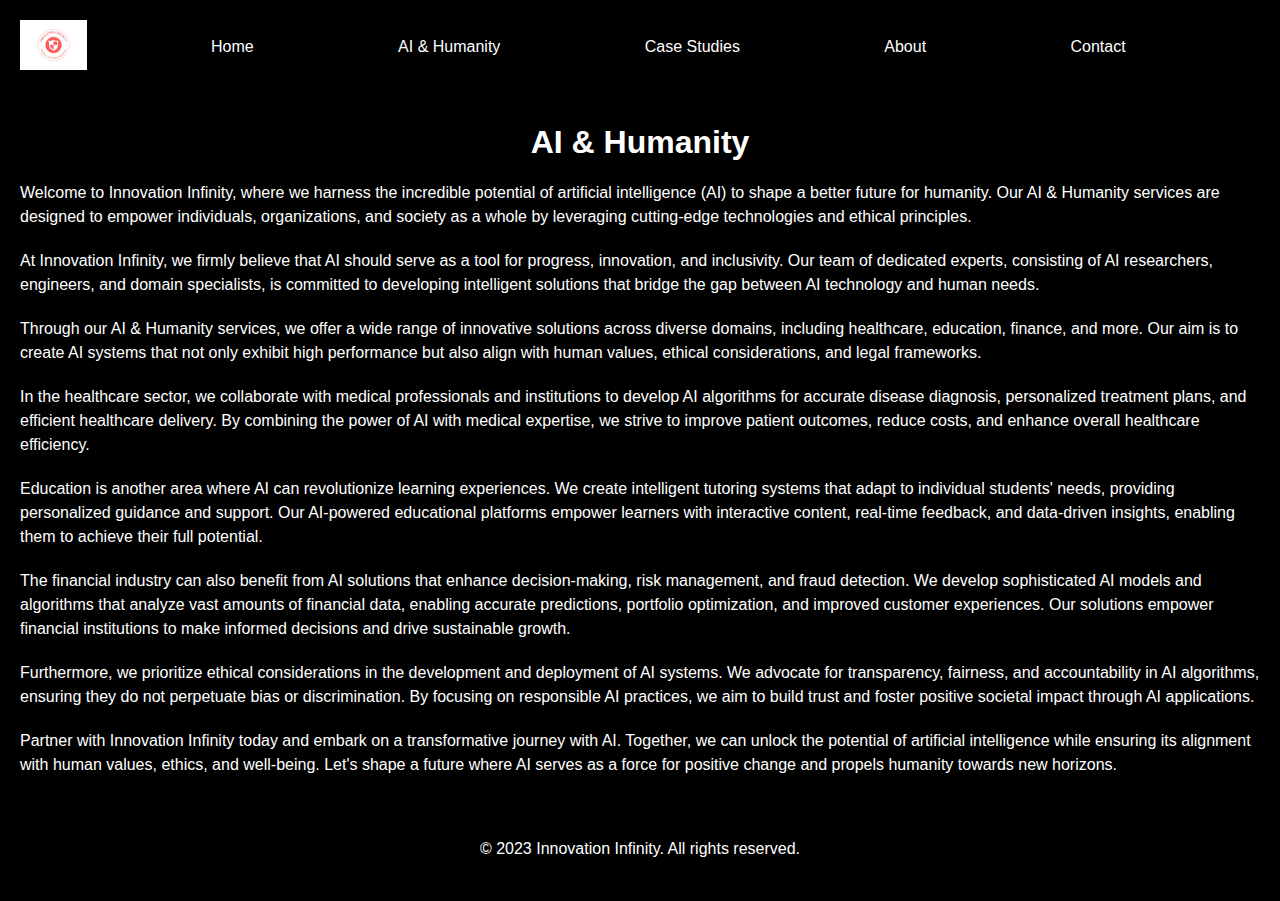
<file: ai-humanity.html>
<!DOCTYPE html>
<html>
<head>
  <title>AI & Humanity - Innovation Infinity</title>
  <link rel="stylesheet" href="styles.css">
  <style>
    body {
      font-family: Arial, sans-serif;
      margin: 0;
      padding: 0;
      background-color: #000;
      color: #fff;
    }

    header {
      background-color: #000;
      padding: 20px;
      text-align: center;
      color: #fff;
    }

    nav ul {
      list-style-type: none;
      margin: 0;
      padding: 0;
      display: flex;
      justify-content: space-between;
      align-items: center;
    }

    nav ul li a {
      color: #fff;
      text-decoration: none;
      padding: 10px 20px;
    }

    nav ul li a:hover {
      background-color: #333;
    }

    h1 {
      text-align: center;
      margin-top: 30px;
    }

    p {
      margin: 20px;
      line-height: 1.5;
    }

    section {
      background-color: #000;
      padding: 50px 0;
    }

    footer {
      background-color: #000;
      color: #fff;
      padding: 20px;
      text-align: center;
    }
  </style>
</head>
<body>
  <!-- Navigation bar -->
  <header>
    <nav>
      <ul>
        <li><img src="logo.jpeg" alt="Company Logo" style="height: 50px;"></li>
        <li><a href="index.html">Home</a></li>
        <li><a href="ai-humanity.html">AI & Humanity</a></li>
        <li><a href="case-studies.html">Case Studies</a></li>
        <li><a href="about.html">About</a></li>
        <li><a href="contact.html">Contact</a></li>
        <li style="float: right;">
          <div class="g-signin2" data-onsuccess="onSignIn"></div>
        </li>
      </ul>
    </nav>
  </header>
  <script src="https://apis.google.com/js/platform.js" async defer></script>

  <!-- Page content -->
  <h1>AI & Humanity</h1>
  <p>
    Welcome to Innovation Infinity, where we harness the incredible potential of artificial intelligence (AI) to shape a better future for humanity. Our AI & Humanity services are designed to empower individuals, organizations, and society as a whole by leveraging cutting-edge technologies and ethical principles.
  </p>
  <p>
    At Innovation Infinity, we firmly believe that AI should serve as a tool for progress, innovation, and inclusivity. Our team of dedicated experts, consisting of AI researchers, engineers, and domain specialists, is committed to developing intelligent solutions that bridge the gap between AI technology and human needs.
  </p>
  <p>
    Through our AI & Humanity services, we offer a wide range of innovative solutions across diverse domains, including healthcare, education, finance, and more. Our aim is to create AI systems that not only exhibit high performance but also align with human values, ethical considerations, and legal frameworks.
  </p>
  <p>
    In the healthcare sector, we collaborate with medical professionals and institutions to develop AI algorithms for accurate disease diagnosis, personalized treatment plans, and efficient healthcare delivery. By combining the power of AI with medical expertise, we strive to improve patient outcomes, reduce costs, and enhance overall healthcare efficiency.
  </p>
  <p>
    Education is another area where AI can revolutionize learning experiences. We create intelligent tutoring systems that adapt to individual students' needs, providing personalized guidance and support. Our AI-powered educational platforms empower learners with interactive content, real-time feedback, and data-driven insights, enabling them to achieve their full potential.
  </p>
  <p>
    The financial industry can also benefit from AI solutions that enhance decision-making, risk management, and fraud detection. We develop sophisticated AI models and algorithms that analyze vast amounts of financial data, enabling accurate predictions, portfolio optimization, and improved customer experiences. Our solutions empower financial institutions to make informed decisions and drive sustainable growth.
  </p>
  <p>
    Furthermore, we prioritize ethical considerations in the development and deployment of AI systems. We advocate for transparency, fairness, and accountability in AI algorithms, ensuring they do not perpetuate bias or discrimination. By focusing on responsible AI practices, we aim to build trust and foster positive societal impact through AI applications.
  </p>
  <p>
    Partner with Innovation Infinity today and embark on a transformative journey with AI. Together, we can unlock the potential of artificial intelligence while ensuring its alignment with human values, ethics, and well-being. Let's shape a future where AI serves as a force for positive change and propels humanity towards new horizons.
  </p>

  <!-- Footer -->
  <footer>
    <p>&copy; 2023 Innovation Infinity. All rights reserved.</p>
  </footer>
</body>
</html>
</file>
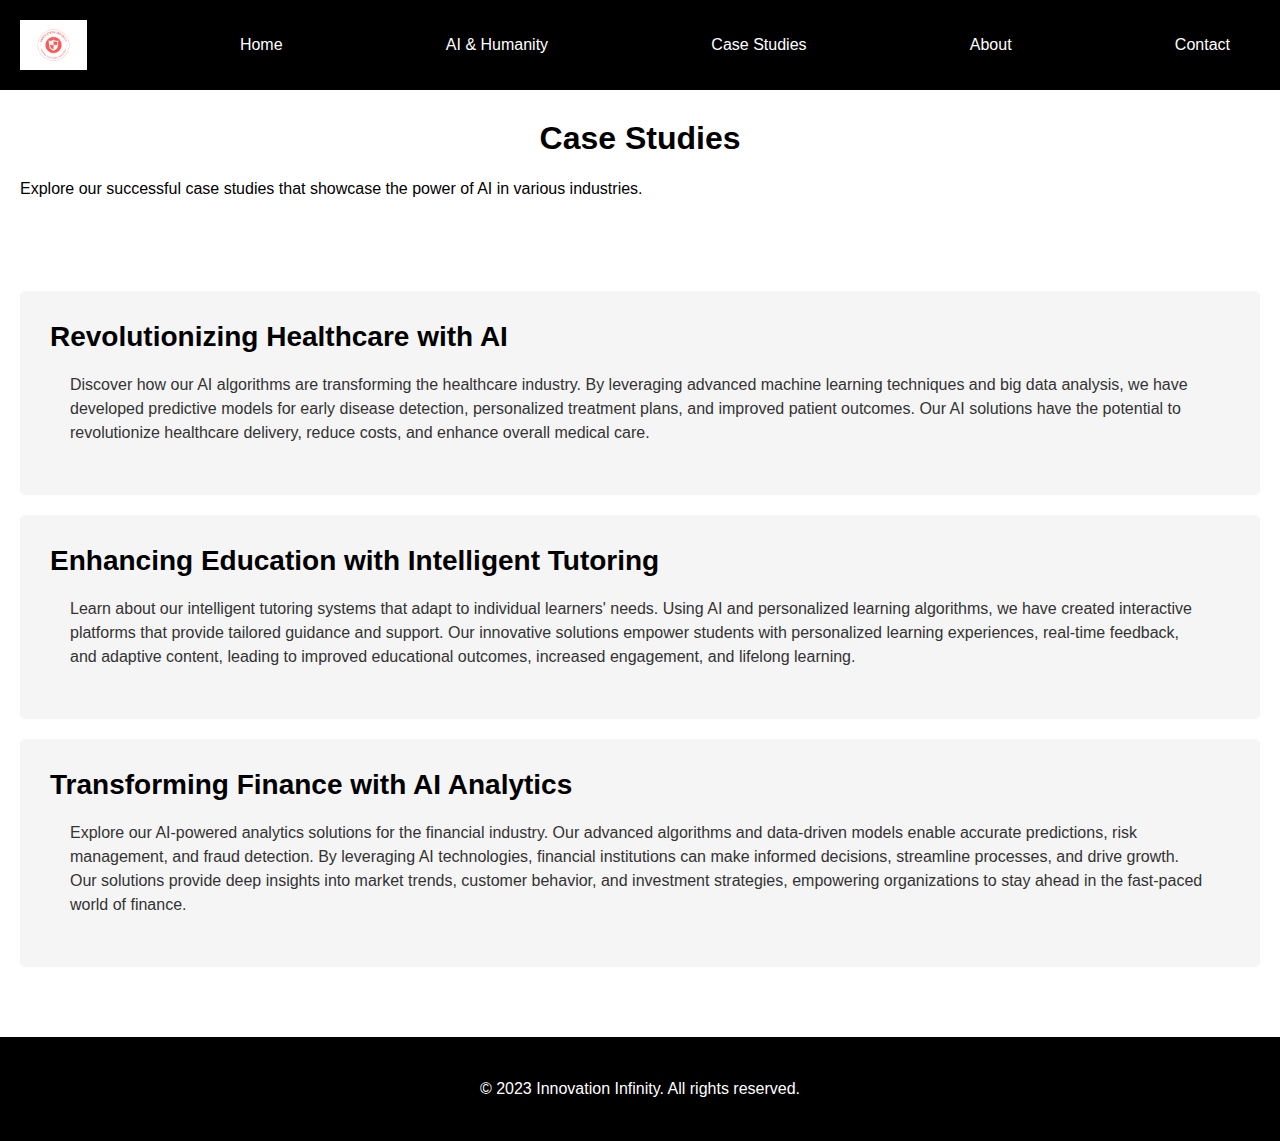
<file: case-studies.html>
<!DOCTYPE html>
<html>
<head>
  <title>Case Studies - Innovation Infinity</title>
  <link rel="stylesheet" href="styles.css">
  <style>
    body {
      font-family: Arial, sans-serif;
      margin: 0;
      padding: 0;
      background-color: #fff;
      color: #000;
    }

    header {
      background-color: #000;
      padding: 20px;
      text-align: center;
      color: #fff;
    }

    .logo {
      display: flex;
      align-items: center;
      justify-content: center;
    }

    .logo img {
      height: 50px;
      margin-right: 10px;
    }

    nav ul {
      list-style-type: none;
      margin: 0;
      padding: 0;
      display: flex;
      justify-content: space-between;
      align-items: center;
    }

    nav ul li a {
      color: #fff;
      text-decoration: none;
      padding: 10px 20px;
    }

    nav ul li a:hover {
      background-color: #333;
    }

    h1 {
      text-align: center;
      margin-top: 30px;
    }

    p {
      margin: 20px;
      line-height: 1.5;
    }

    section {
      background-color: #fff;
      padding: 50px 0;
    }

    .case-study {
      background-color: #f5f5f5;
      padding: 30px;
      margin: 20px;
      border-radius: 5px;
    }

    .case-study h2 {
      color: #000;
      font-size: 28px;
      margin-bottom: 10px;
    }

    .case-study p {
      color: #333;
      line-height: 1.5;
    }

    footer {
      background-color: #000;
      color: #fff;
      padding: 20px;
      text-align: center;
    }
  </style>
</head>
<body>
  <!-- Navigation bar -->
  <header>
    <nav>
      <ul>
        <li class="logo"><img src="logo.jpeg" alt="Company Logo"></li>
        <li><a href="index.html">Home</a></li>
        <li><a href="ai-humanity.html">AI & Humanity</a></li>
        <li><a href="case-studies.html">Case Studies</a></li>
        <li><a href="about.html">About</a></li>
        <li><a href="contact.html">Contact</a></li>
      </ul>
    </nav>
  </header>

  <!-- Page content -->
  <h1>Case Studies</h1>
  <p>Explore our successful case studies that showcase the power of AI in various industries.</p>

  <section>
    <div class="case-study">
      <h2>Revolutionizing Healthcare with AI</h2>
      <p>
        Discover how our AI algorithms are transforming the healthcare industry. By leveraging advanced machine learning techniques and big data analysis, we have developed predictive models for early disease detection, personalized treatment plans, and improved patient outcomes. Our AI solutions have the potential to revolutionize healthcare delivery, reduce costs, and enhance overall medical care.
      </p>
    </div>

    <div class="case-study">
      <h2>Enhancing Education with Intelligent Tutoring</h2>
      <p>
        Learn about our intelligent tutoring systems that adapt to individual learners' needs. Using AI and personalized learning algorithms, we have created interactive platforms that provide tailored guidance and support. Our innovative solutions empower students with personalized learning experiences, real-time feedback, and adaptive content, leading to improved educational outcomes, increased engagement, and lifelong learning.
      </p>
    </div>

    <div class="case-study">
      <h2>Transforming Finance with AI Analytics</h2>
      <p>
        Explore our AI-powered analytics solutions for the financial industry. Our advanced algorithms and data-driven models enable accurate predictions, risk management, and fraud detection. By leveraging AI technologies, financial institutions can make informed decisions, streamline processes, and drive growth. Our solutions provide deep insights into market trends, customer behavior, and investment strategies, empowering organizations to stay ahead in the fast-paced world of finance.
      </p>
    </div>
  </section>

  <!-- Footer -->
  <footer>
    <p>&copy; 2023 Innovation Infinity. All rights reserved.</p>
  </footer>
</body>
</html>
</file>
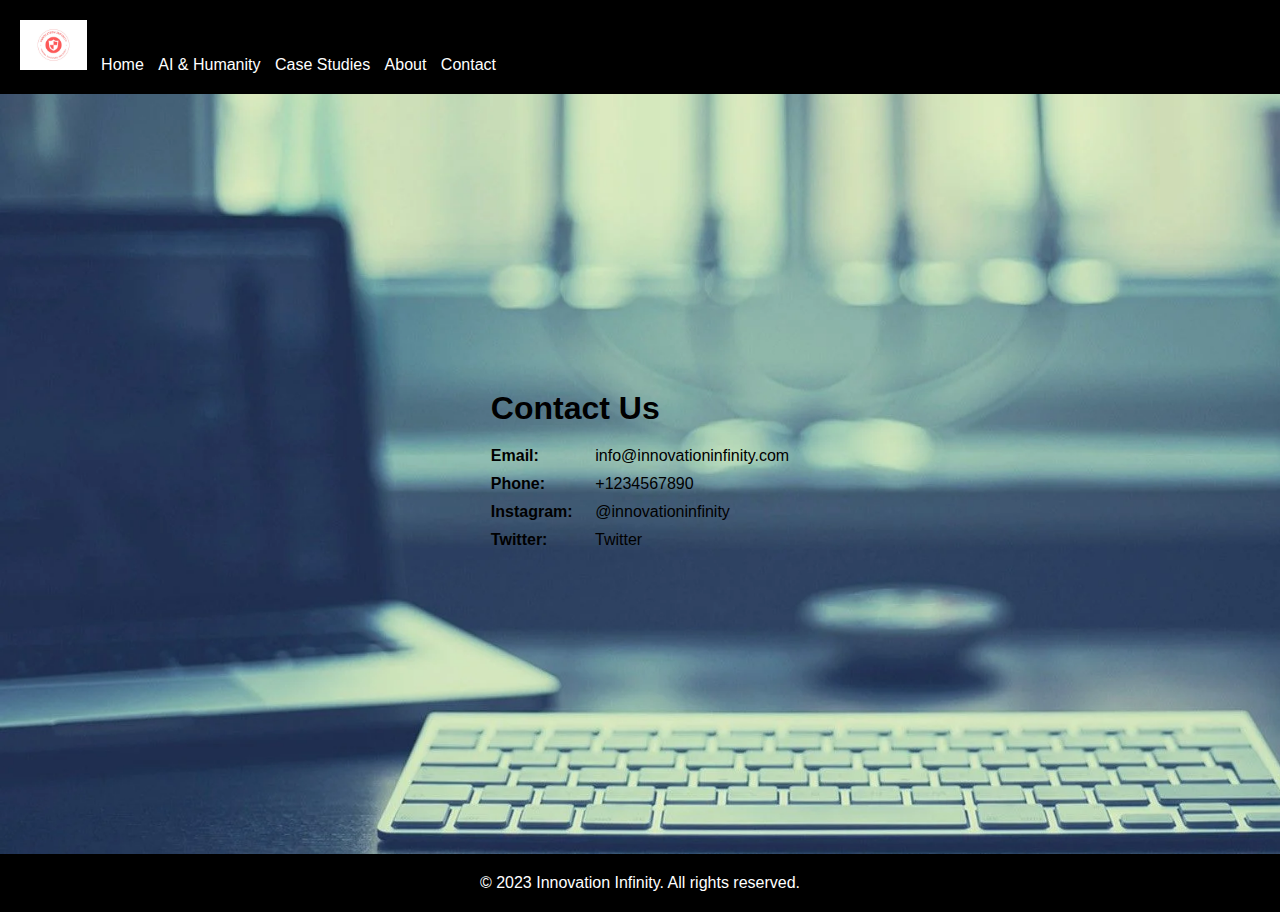
<file: contact.html>
<!DOCTYPE html>
<html>
<head>
  <title>Contact - Innovation Infinity</title>
  <link rel="stylesheet" href="styles.css">
  <style>
    /* Additional CSS styles for the contact page */
    body, html {
      height: 100%;
      margin: 0;
      padding: 0;
    }
    body {
      background-image: url('context1-background.jpg');
      background-repeat: no-repeat;
      background-size: cover;
      display: flex;
      flex-direction: column;
    }
    .container {
      max-width: 600px;
      margin: 0 auto;
      padding: 20px;
      min-height: calc(100% - 140px); /* Subtract header and footer heights */
      display: flex;
      flex-direction: column;
      justify-content: center;
      background-color: transparent; /* Set the background color to transparent */
      color: #000; /* Set the font color to black */
    }
    header {
      background-color: #000; /* Set header background color to black */
      color: #fff; /* Set header text color to white */
      padding: 20px;
    }
    header a {
      color: #fff; /* Set link color to white */
    }
    h1 {
      margin-bottom: 20px;
      color: #000; /* Set heading text color to black */
    }
    ul {
      list-style-type: none;
      padding: 0;
    }
    li {
      margin-bottom: 10px;
    }
    a {
      color: #000; /* Set link color to black */
      text-decoration: none;
    }
    .contact-label {
      display: inline-block;
      width: 100px;
      font-weight: bold;
    }
    footer {
      background-color: #000; /* Set footer background color to black */
      color: #fff; /* Set footer text color to white */
      padding: 20px;
      text-align: center;
      flex-shrink: 0;
    }
  </style>
</head>
<body>
  <!-- Navigation bar -->
  <header>
    <nav>
      <ul>
        <li><img src="logo.jpeg" alt="Company Logo" style="height:50px;"></li>
        <li><a href="index.html">Home</a></li>
        <li><a href="ai-humanity.html">AI & Humanity</a></li>
        <li><a href="case-studies.html">Case Studies</a></li>
        <li><a href="about.html">About</a></li>
        <li><a href="contact.html">Contact</a></li>
        <li style="float:right;">
          <div class="g-signin2" data-onsuccess="onSignIn"></div>
        </li>
      </ul>
    </nav>
  </header>

  <!-- Page content -->
  <div class="container">
    <h1>Contact Us</h1>
    <ul>
      <li>
        <span class="contact-label">Email:</span>
        <a href="mailto:info@innovationinfinity.com">info@innovationinfinity.com</a>
      </li>
      <li>
        <span class="contact-label">Phone:</span>
        <a href="tel:+1234567890">+1234567890</a>
      </li>
      <li>
        <span class="contact-label">Instagram:</span>
        <a href="https://www.instagram.com/innovationinfinity/">@innovationinfinity</a>
      </li>
      <li>
        <span class="contact-label">Twitter:</span>
        <a href="https://twitter.com/innovationinf">Twitter</a>
      </li>
    </ul>
  </div>

  <footer>
    <p>&copy; 2023 Innovation Infinity. All rights reserved.</p>
  </footer>
</body>
</html>
</file>
<file: styles.css>
* {
  margin: 0;
  padding: 0;
  box-sizing: border-box;
}

body {
  font-family: 'Arial', sans-serif;
  background-color: #f2f2f2;
}

header {
  background-color: #333;
  color: #fff;
  padding: 20px;
}

nav ul {
  list-style: none;
}

nav ul li {
  display: inline;
  margin-right: 10px;
}

nav ul li a {
  color: #fff;
  text-decoration: none;
}

section#hero {
  background-image: url('hero-background.jpg');
  background-size: cover;
  background-position: center;
  height: 400px;
  display: flex;
  align-items: center;
  justify-content: center;
}

.hero-content {
  text-align: center;
}

.hero-content h1 {
  font-size: 48px;
  color: #fff;
  margin-bottom: 20px;
  text-shadow: 2px 2px 4px rgba(0, 0, 0, 0.5);
}

.hero-content p {
  font-size: 20px;
  color: #fff;
  margin-bottom: 30px;
  text-shadow: 2px 2px 4px rgba(0, 0, 0, 0.5);
}

.hero-content .btn {
  display: inline-block;
  padding: 12px 24px;
  background-color: #ff5e3a;
  color: #fff;
  text-decoration: none;
  font-size: 18px;
  border-radius: 4px;
  transition: background-color 0.3s ease;
}

.hero-content .btn:hover {
  background-color: #ff785b;
}

section#features {
  padding: 40px;
  background-color: #fff;
  display: flex;
  justify-content: center;
}

.feature {
  width: 300px;
  text-align: center;
  margin-right: 20px;
  padding: 20px;
  background-color: #fff;
  border-radius: 4px;
  box-shadow: 0 2px 4px rgba(0, 0, 0, 0.1);
  transition: transform 0.3s ease;
}

.feature:hover {
  transform: translateY(-10px);
}

.feature h2 {
  font-size: 28px;
  margin-bottom: 10px;
  color: #333;
}

.feature p {
  font-size: 18px;
  color: #666;
  margin-bottom: 20px;
}

footer {
  background-color: #333;
  color: #fff;
  padding: 20px;
  text-align: center;
}
</file>
